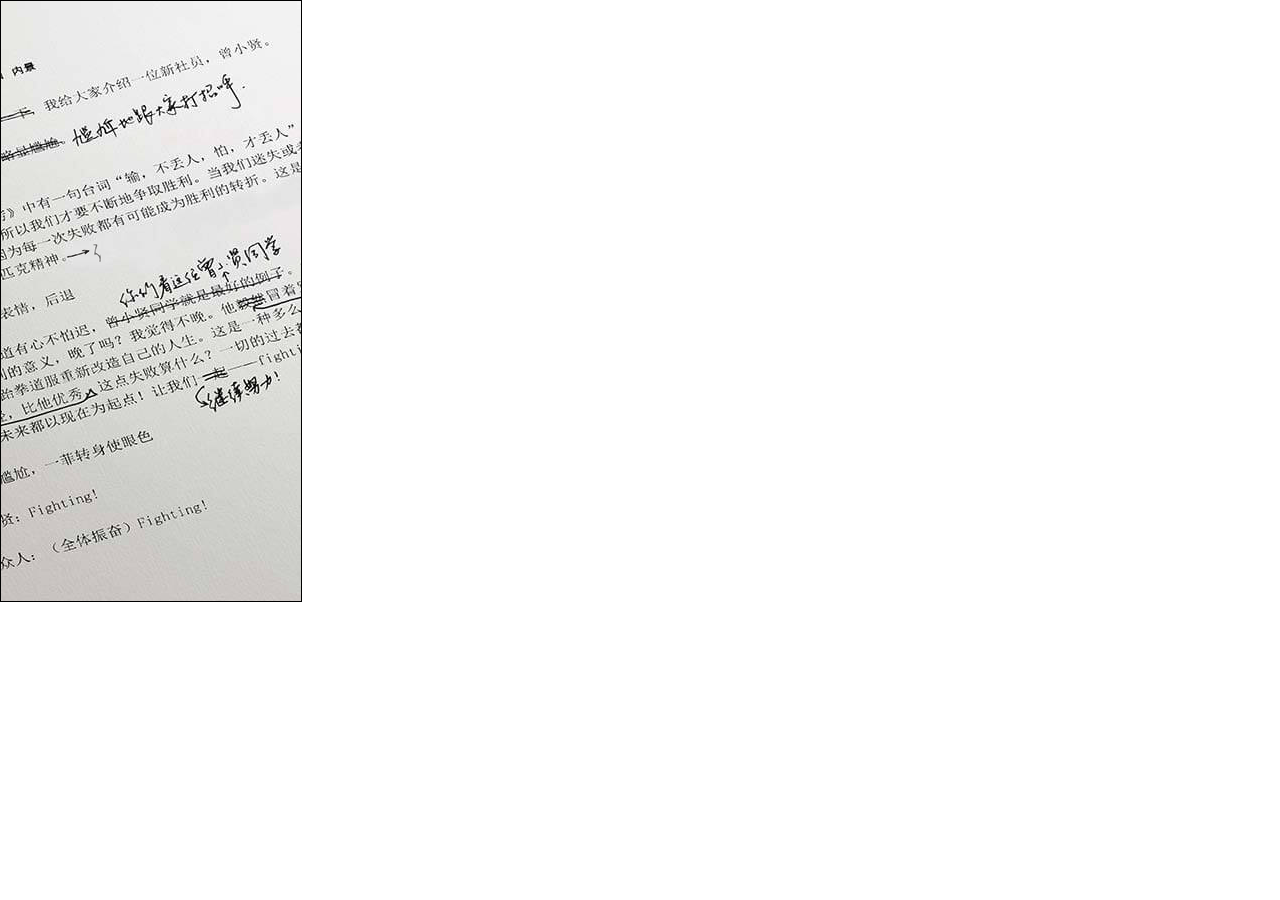
<file: Manderin/300x600/main.html>
<!doctype html>
<html>
<head>
<meta charset="UTF-8">
<title>300x600</title>
<link rel="stylesheet" href="css/style.css">
<meta name=”ad.size” content=”width=300,height=600”>
<script type="text/javascript">var clickTag = "http://www.parkerpen.com/zh-CN/better-thinking";</script>
</head>
<body>
  <!-- Container FlashTalking -->
  <div id="container">
      <!-- Content -->
      <!--  Frame 1 -->
      <div id="f1_img1" class="show"><img src="img/f1_img1.jpg"></div>
      <!--  Frame 2 -->
      <div id="f2_img1" class="hidden"><img src="img/f2_img1.png"></div>
      <div id="f2_img2" class="hidden"><img src="img/f2_img2.png"></div>
      <div id="f2_img3" class="hidden"><img src="img/f2_img3.png"></div>
      <div id="f2_img4" class="hidden"><img src="img/f2_img4.png"></div>
      <div id="f2_img5" class="hidden"><img src="img/f2_img5.png"></div>
      <div id="f2_img6" class="hidden"><img src="img/f2_img6.png"></div>
      <div id="f2_img7" class="hidden"><img src="img/f2_img7.png"></div>
      <div id="f2_img8" class="hidden"><img src="img/f2_img8.png"></div>
      <div id="f2_img9" class="hidden"><img src="img/f2_img9.png"></div>
      <div id="f2_img10" class="hidden"><img src="img/f2_img10.png"></div>
      <div id="f2_img11" class="hidden"><img src="img/f2_img11.png"></div>
      <div id="f2_img12" class="hidden"><img src="img/f2_img12.png"></div>
      <div id="f2_img13" class="hidden"><img src="img/f2_img13.png"></div>
      <div id="f2_img14" class="hidden"><img src="img/f2_img14.png"></div>
      <div id="f2_img15" class="hidden"><img src="img/f2_img15.png"></div>
      <div id="f2_img16" class="hidden"><img src="img/f2_img16.png"></div>
      <div id="f2_img17" class="hidden"><img src="img/f2_img17.png"></div>
      <div id="f2_img18" class="hidden"><img src="img/f2_img18.png"></div>
      <div id="f2_img19" class="hidden"><img src="img/f2_img19.png"></div>
      <!--  Frame 3 -->
      <div id="f3_img1" class="hidden"><img src="img/f3_img1.jpg"></div>
      <div id="bgColor" class="hidden" ></div>
      <!--  Frame 4 -->
      <div id="f4_img1" class="hidden"><img src="img/logo.svg"></div>
      <div id="f4_img2" class="hidden"><img src="img/f4_img2.png"></div>
      <!--  Frame 5 -->
      <div id="f5_img1" class="hidden"><img src="img/f5_img1.png"></div>
      <div id="f5_img2" class="hidden"><img src="img/f5_img2.png"></div>
      <!-- CTA -->
      <img id="cta" class="hidden" src="img/f5_cta.png"/>
      <!-- End Content -->
  </div>
  <!--scripts-->
  <!-- Greensock Scripts -->
  <!-- <script type="text/javascript" src="https://cdnjs.cloudflare.com/ajax/libs/gsap/1.11.4/plugins/CSSPlugin.min.js"></script>
  <script type="text/javascript" src="https://cdnjs.cloudflare.com/ajax/libs/gsap/1.11.4/TweenLite.min.js"></script>
  <script type="text/javascript" src="https://cdnjs.cloudflare.com/ajax/libs/gsap/1.11.4/easing/EasePack.min.js"></script> -->
  <!-- Timeline Animation Scripts --><!-- Only if needed for Offline use -->
  <script type="text/javascript" src="com/plugins/CSSPlugin.min.js"></script>
  <script type="text/javascript" src="com/TweenLite.min.js"></script>
  <script type="text/javascript" src="com/easing/EasePack.min.js"></script>
  <script type="text/javascript" src="js/Animation.js"></script> 
</body>
</html>
</file>
<file: Manderin/300x600/css/style.css>
@charset "UTF-8";
/* CSS Document */
body{margin:0;}
#container {
    position: absolute;
    width:300px;
    height:600px; 
    background:#1c1d20; 
    border:solid;
    border-color:#000;
    border-width:1px;
    overflow:hidden;
    cursor: pointer;
}
.show{
    position: absolute;
    display:block;
    opacity:1;
}
.hidden{
    position: absolute;
    display:none;
    opacity:0;

}
#f4_img1{
    left: 100px;
    top: 200px;
    width: 100px;

}
#bgColor{
    background:#1c1d20; 
    z-index: 10;
}
</file>
